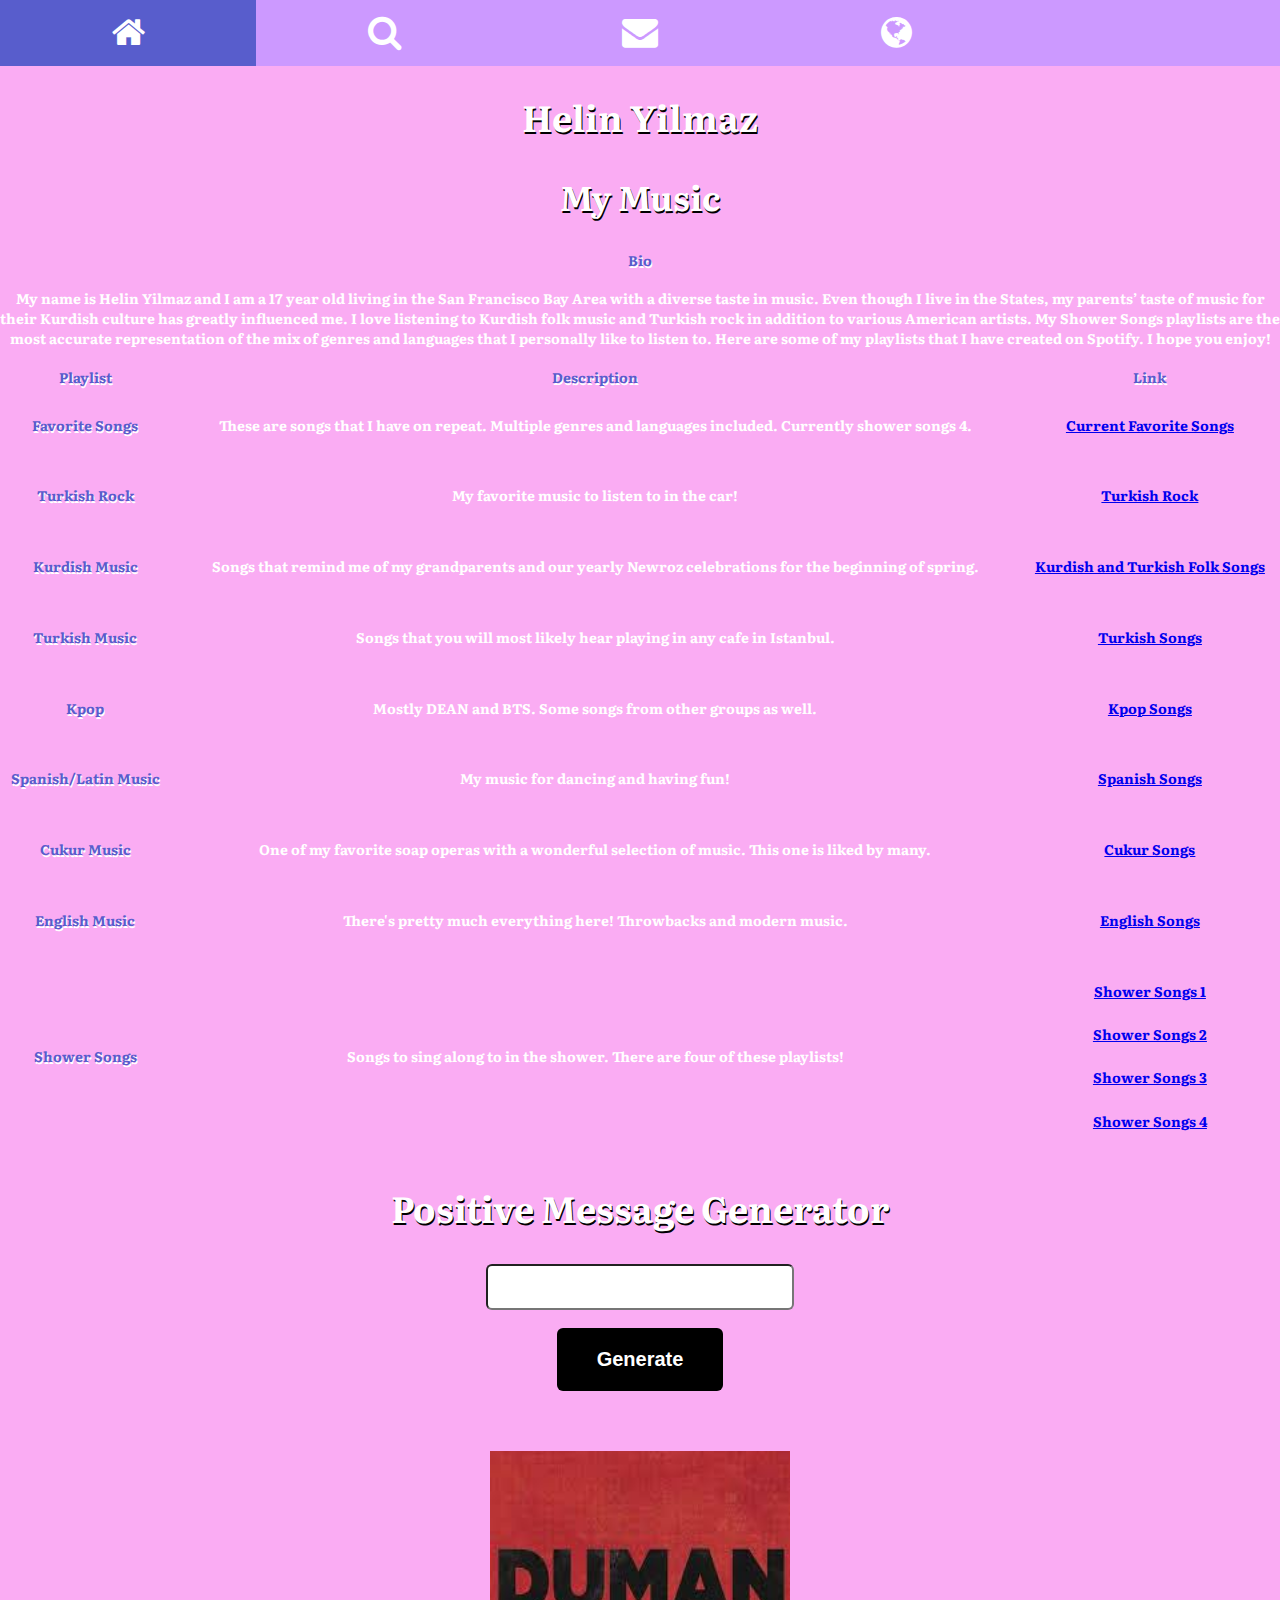
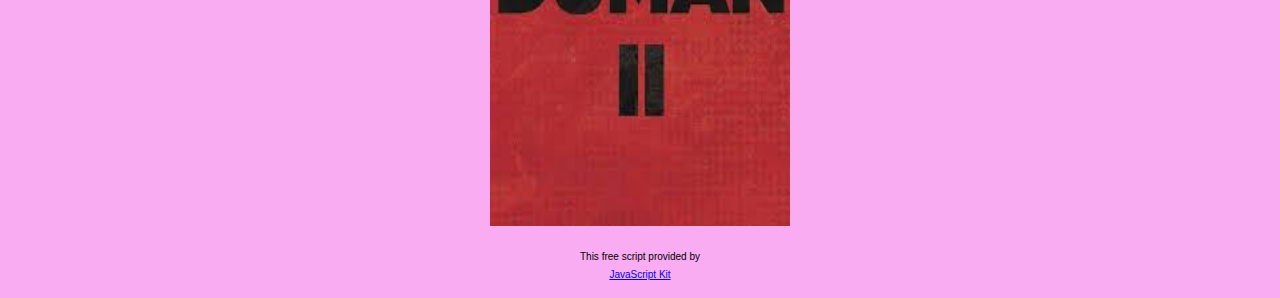
<file: mywebsite.html>
<!DOCTYPE html>
<html>
  <head>
    <script language="JavaScript1.1">
<!--
var slideimages=new Array()
var slidelinks=new Array()
function slideshowimages(){
for (i=0;i<slideshowimages.arguments.length;i++){
slideimages[i]=new Image()
slideimages[i].src=slideshowimages.arguments[i]
}
}

function slideshowlinks(){
for (i=0;i<slideshowlinks.arguments.length;i++)
slidelinks[i]=slideshowlinks.arguments[i]
}

function gotoshow(){
if (!window.winslide||winslide.closed)
winslide=window.open(slidelinks[whichlink])
else
winslide.location=slidelinks[whichlink]
winslide.focus()
}

</script>
  <title> Helin Yilmaz-
    My Music </title>
    <script src="myScript.js"> </script>
    <link rel="stylesheet" href="mystyle.css">
    <link href="https://fonts.googleapis.com/css?family=Literata&display=swap" rel="stylesheet">
  </head>

  <body>
    <meta name="viewport" content="width=device-width, initial-scale=1">
<link rel="stylesheet" href="https://cdnjs.cloudflare.com/ajax/libs/font-awesome/4.7.0/css/font-awesome.min.css">
<style>
body {margin:0;}

.icon-bar {
  width: 100%;
  background-color:#cc99ff ;
  overflow: auto;
}

.icon-bar a {
  float: left;
  width: 20%;
  text-align: center;
  padding: 12px 0;
  transition: all 0.3s ease;
  color: white;
  font-size: 36px;
}

.icon-bar a:hover {
  background-color: #585dcc;
}

.active {
  background-color: #9e1691;
}
</style>
<body>

<div class="icon-bar">
  <a class="active" href="#"><i class="fa fa-home"></i></a>
  <a href="#"><i class="fa fa-search"></i></a>
  <a href="#"><i class="fa fa-envelope"></i></a>
  <a href="#"><i class="fa fa-globe"></i></a>
</div>

    <div align="center"> <h1>Helin Yilmaz</h1> </div>
    <div align="center"> <h2> My Music </h2> </div>
    <p>
    <div>
    <strong><h4>Bio</h4></strong><h3> My name is Helin Yilmaz and I am a 17 year old living in the San Francisco Bay Area with a diverse taste in music. Even though I live in the States, my parents’ taste of music for their Kurdish culture has greatly influenced me. I love listening to Kurdish folk music and Turkish rock in addition to various American artists. My Shower Songs playlists are the most accurate representation of the mix of genres and languages that I personally like to listen to. Here are some of my playlists that I have created on Spotify. I hope you enjoy!</h3></div>
    </p>
    <div>
      <table style="width:100%">
    <tr>
      <th>Playlist</th>
      <th>Description</th>
      <th>Link</th>
    </tr>
    <tr>
      <td><strong><h4>Favorite Songs</h4></strong></td>
      <td><h3>These are songs that I have on repeat. Multiple genres and languages included. Currently shower songs 4.</h3></td>
      <td><h5><a href="https://open.spotify.com/playlist/1vS2yrPrs6NbyCHKsyrTrh"> Current Favorite Songs</a></h5></td>
    </tr>
    <tr>
      <td><strong><h4>Turkish Rock</h4></strong> </td>
      <td><h3>My favorite music to listen to in the car!</h3></td>
      <td><h5><a href="https://open.spotify.com/playlist/51pOXPDCsP2hTduRkPWgay"> Turkish Rock </a></h5></td>
    </tr>
    <tr>
      <td><strong><h4>Kurdish Music</h4></strong></td>
      <td><h3>Songs that remind me of my grandparents and our yearly Newroz celebrations for the beginning of spring.</h3></td>
      <td><h5><a href="https://open.spotify.com/playlist/573XRTI3SVQRFQ5ph50ZKv"> Kurdish and Turkish Folk Songs </a></h5></div>
    </tr>
    <tr>
      <td><strong><h4>Turkish Music</h4></strong></td>
      <td><h3>Songs that you will most likely hear playing in any cafe in Istanbul.</h3></td>
      <td><h5><a href="https://open.spotify.com/playlist/6o0svsBXhPVLT4WDYExEVO"> Turkish Songs </a></h5></div>
    </tr>
    <tr>
      <td><strong><h4>Kpop</h4></strong></td>
      <td><h3>Mostly DEAN and BTS. Some songs from other groups as well.</h3></td>
      <td><h5><a href="https://open.spotify.com/playlist/2fj22a0O260NlNlBeiyJzY"> Kpop Songs </a></h5></div>
    </tr>
    <tr>
      <td><strong><h4>Spanish/Latin Music</h4></strong></td>
      <td><h3>My music for dancing and having fun!</h3></td>
      <td><h5><a href="https://open.spotify.com/playlist/3pP40JT2AdOqEHxDfXjs56"> Spanish Songs </a></h5></div>
    </tr>
    <tr>
      <td><strong><h4>Cukur Music</h4></strong></td>
      <td><h3>One of my favorite soap operas with a wonderful selection of music. This one is liked by many.</h3></td>
      <td><h5><a href="https://open.spotify.com/playlist/2Z6gNPk6b4I6CI23neVsWm"> Cukur Songs </a></h5></div>
    </tr>
    <tr>
      <td><strong><h4>English Music</h4></strong></td>
      <td><h3>There's pretty much everything here! Throwbacks and modern music.</h3></td>
      <td><h5><a href="https://open.spotify.com/playlist/2i9Bubv7a7lXjYqTPm5w9y">English Songs </a> </div>
    </tr>
    <tr>
      <td><strong><h4>Shower Songs</h4></strong></td>
      <td><h3>Songs to sing along to in the shower. There are four of these playlists!</h3></td>
      <td><h5><a href=<div> <a href="https://open.spotify.com/playlist/6WU1rGX0xYXupr36bfdEX9"> Shower Songs 1</a></h5></div>
      <div><h5> <a href="https://open.spotify.com/playlist/1JZEMpy6KSth2kwQHDoAou"> Shower Songs 2 </a></h5> </div>
      <div><h5> <a href="https://open.spotify.com/playlist/1DIuvhh869VgcB0ZDLh8aK"> Shower Songs 3 </a></h5> </div>
      <div><h5> <a href="https://open.spotify.com/playlist/1vS2yrPrs6NbyCHKsyrTrh"> Shower Songs 4 </a></h5> </div>
    </tr>
  </table> </div>


    <div align="center"><h1>Positive Message Generator</h1></div>

    <FORM NAME="WordForm">
    <INPUT TYPE=TEXT NAME="WordBox" id="wordbox"><BR>
    <INPUT TYPE=BUTTON VALUE="Generate" onClick="PickRandomWord(document.WordForm);" id="button"tabindex="Generate">
    </FORM>




    <div align="center"><a href="javascript:gotoshow()"><img src="food1.jpg" name="slide" border=0 width=300 height=375></a></h5></div>
<script>
<!--

//configure the paths of the images, plus corresponding target links
slideshowimages("duman1.jpg","duman2.jpg","teoman.jpg","selda.jpg", "mabelmatiz.jpg", "oasis.jpg", "2maluma.jpg", "astro.jpg", "muptezhel.jpg")
slideshowlinks("https://tinyurl.com/y469937j", "https://tinyurl.com/yypjyar6", "https://tinyurl.com/y5c4zoh9", "https://tinyurl.com/y3zplghl", "https://tinyurl.com/yxe6nkm4","https://tinyurl.com/yyvqv6ec", "https://tinyurl.com/yy92nhx5", "[data-uri]")

//configure the speed of the slideshow, in miliseconds
var slideshowspeed=2000

var whichlink=0
var whichimage=0
function slideit(){
if (!document.images)
return
document.images.slide.src=slideimages[whichimage].src
whichlink=whichimage
if (whichimage<slideimages.length-1)
whichimage++
else
whichimage=0
setTimeout("slideit()",slideshowspeed)
}

slideit()

</script>
<p align="center"><font face="arial" size="-2">This free script provided by</font><br>
<font face="arial, helvetica" size="-2"><a href="http://javascriptkit.com">JavaScript
Kit</a></font></p>
  </body>
</html>
</file>
<file: mystyle.css>
h1 {
  color: white; font-size:36px;font-family: 'Literata', serif; text-shadow: 1px 2px black;
}

h2 {
  color:white; font-size:34px;font-family: 'Literata', serif; text-shadow: 1px 2px black;
}



h3 {
  color:white; font-size: 14px; font-family: 'Literata', serif;text-align:center;
}

h4{
  color:#585dcc ; font-size: 14px; font-family: 'Literata', serif;text-shadow: 1px 2px white;text-align:center;
}
body{
  background-color: #faacf3 ;
}

button{
  color:blue; font-size:5px
}

th{
  text-align:center;color:#585dcc ; font-size: 14px; font-family: 'Literata', serif;text-shadow: 1px 2px white;
}



#wordbox {
    /*opacity: 0;*/
    margin: 30px auto 0;
    display: block;
    width: 300px;
    height: 40px;
    font-size: 30px;
    text-align: center;
    background: #fff;
    border-radius: 6px;
    color: #black;
    transition: 1s linear;
}

#button {
  background: black;
    border: 0;
    color: white;
    font-size: 20px;
    padding: 1em 2em;
    cursor: pointer;
    margin: 0 auto 60px;
    display: block;
    text-align: center;
    border-radius: 6px;
    font-weight: bold;
}



h5{
    font-size: 14px; font-family: 'Literata', serif;text-align:center;color:#black;text-decoration: none;
}
</file>
